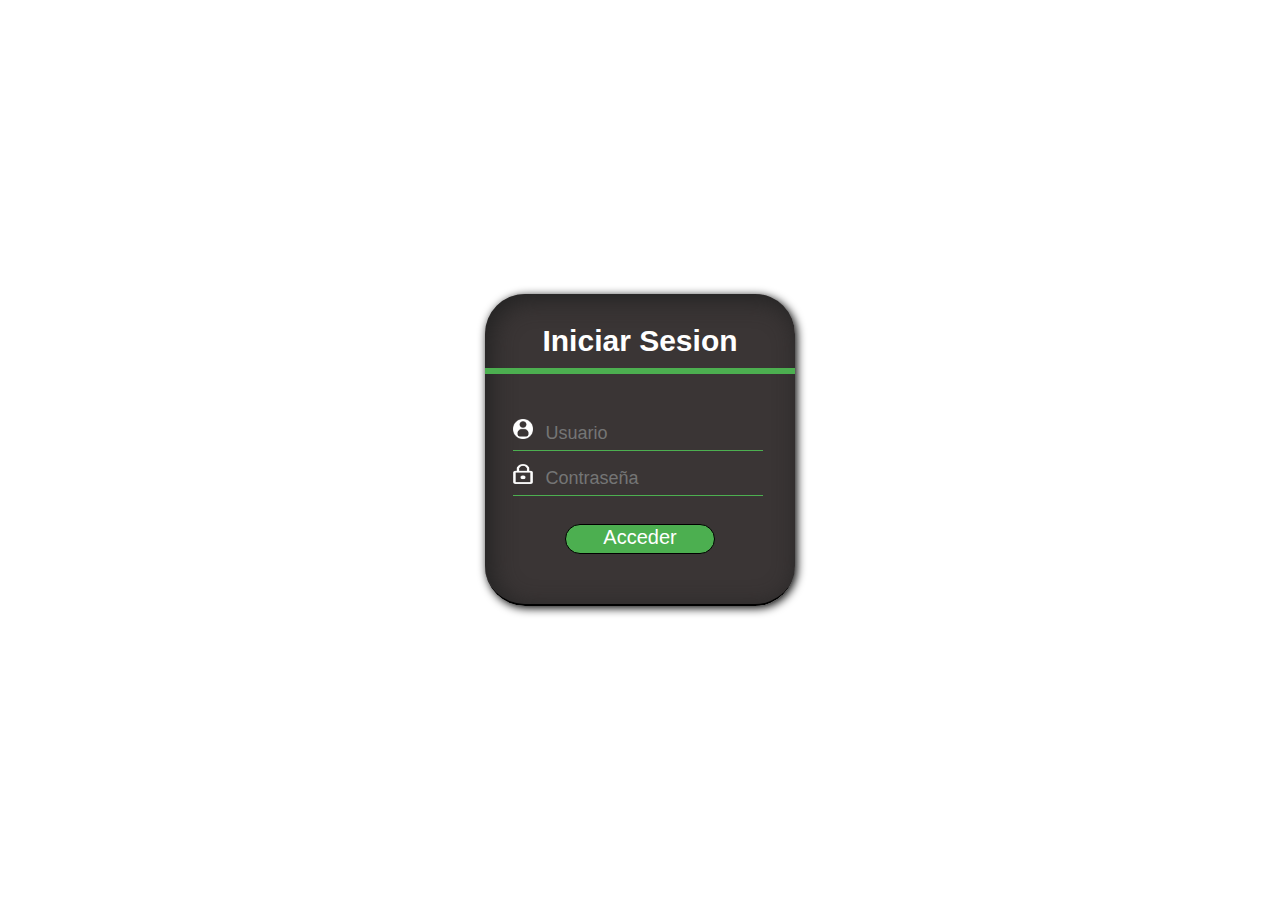
<file: index.html>
<!DOCTYPE html>
<html>

<head>
    <meta charset="utf-8">
    <meta charset="utf-8">
    <link rel="stylesheet" href="css/style4.css">
    <title>Gamesbook - Iniciar Sesion</title>
</head>

<body>
    <section class="vin">
        <div class="Login">
            <h1>Iniciar Sesion</h1>
            <div class="texto">
                <img src="img/U.png" class="img">
                <input type="text" placeholder="Usuario" name="" value="">
            </div>

            <div class="texto"> <img src="img/descarga.png" class="img"> <input type="password" placeholder="Contraseña" name="" value="">

            </div>


            <a href="pagina principal.html"> <input class="boton" type="button" name="" value="Acceder"> </a>
        </div>
    </section>
</body>

</html>
</file>
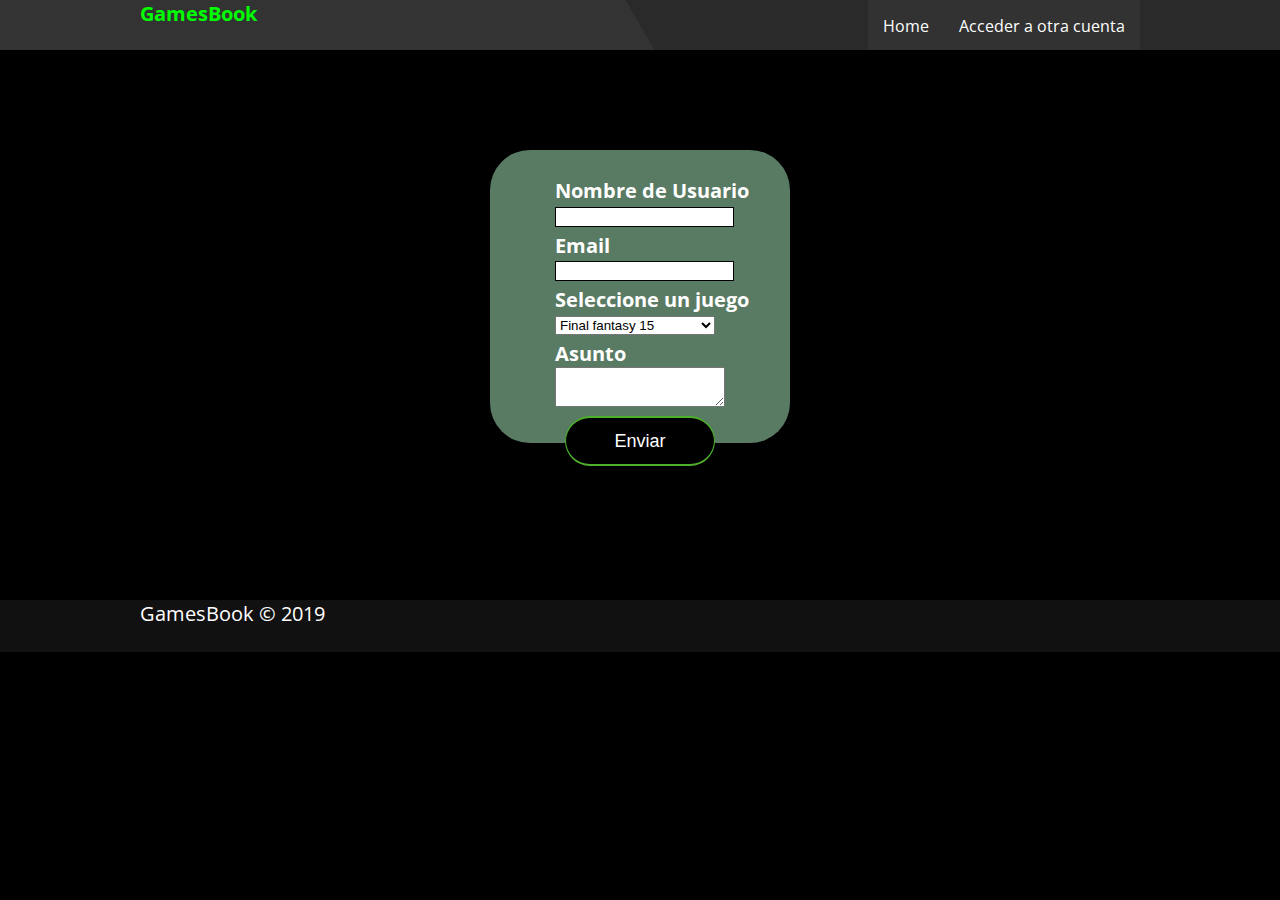
<file: Contacto.html>
<!DOCTYPE html>
<html>

<head>
    <title>página principal</title>
    <meta charset="utf-8">
    <link rel="stylesheet" href="css/style.css">
    <link rel="stylesheet" href="css/style3.css">
    <title>Gamesbook - Contacto</title>
</head>

<body>
    <header>
        <div class="contenedor">
            <h1>GamesBook</h1>
            <input type="checkbox" id="menu-bar">
            <label class="fontawesome-align-justify" for="menu-bar"></label>
            <nav class="menu">
                <a href="pagina principal.html">Home</a>
                <a href="index.html">Acceder a otra cuenta</a>
            </nav>
        </div>
    </header>
    <DIV class="fond">

        <form action="">
            <br>
            <h2>Nombre de Usuario</h2>
            <input type="text" name="Nombre de Usuario" id="">

            <h2>Email</h2>
            <input type="text" name="Email" id="">
            <h2>Seleccione un juego</h2>
            <select name="Juego">
                    <option value="FFIV">Final fantasy 15</option>
                    <option value="FFIV">Final fantasy 14</option>
                    <option value="FFIV">Final fantasy 12</option>
                    <option value="FFIV">Final fantasy Collection</option>
                    <option value="FFIV">Doom 2016</option>
                    <option value="FFIV">Doom Eternal</option>
                    <option value="FFIV">Stellaris</option>
                    <option value="FFIV">Dawn of War 3</option>
                    <option value="FFIV">Civilization 6</option>
                    <option value="FFIV">Tropico 6</option>
                    
                </select>

            <h2>Asunto</h2>

            <textarea name="" id="" cols="30" rows="10"></textarea>
            <br>
            <input class="boton" type="button" value="Enviar">
        </form>

    </DIV>

    <footer>
        <div class="contenedor">
            <p class="copy">GamesBook &copy; 2019</p>
            <div class="sociales">
                <a class="fontawesome-facebook-sign" href="#"></a>
                <a class="fontawesome-twitter" href="#"></a>
                <a class="fontawesome-camera-retro" href="#"></a>
                <a class="fontawesome-google-plus-sign" href="#"></a>
            </div>
        </div>
    </footer>





</body>


</html>
</file>
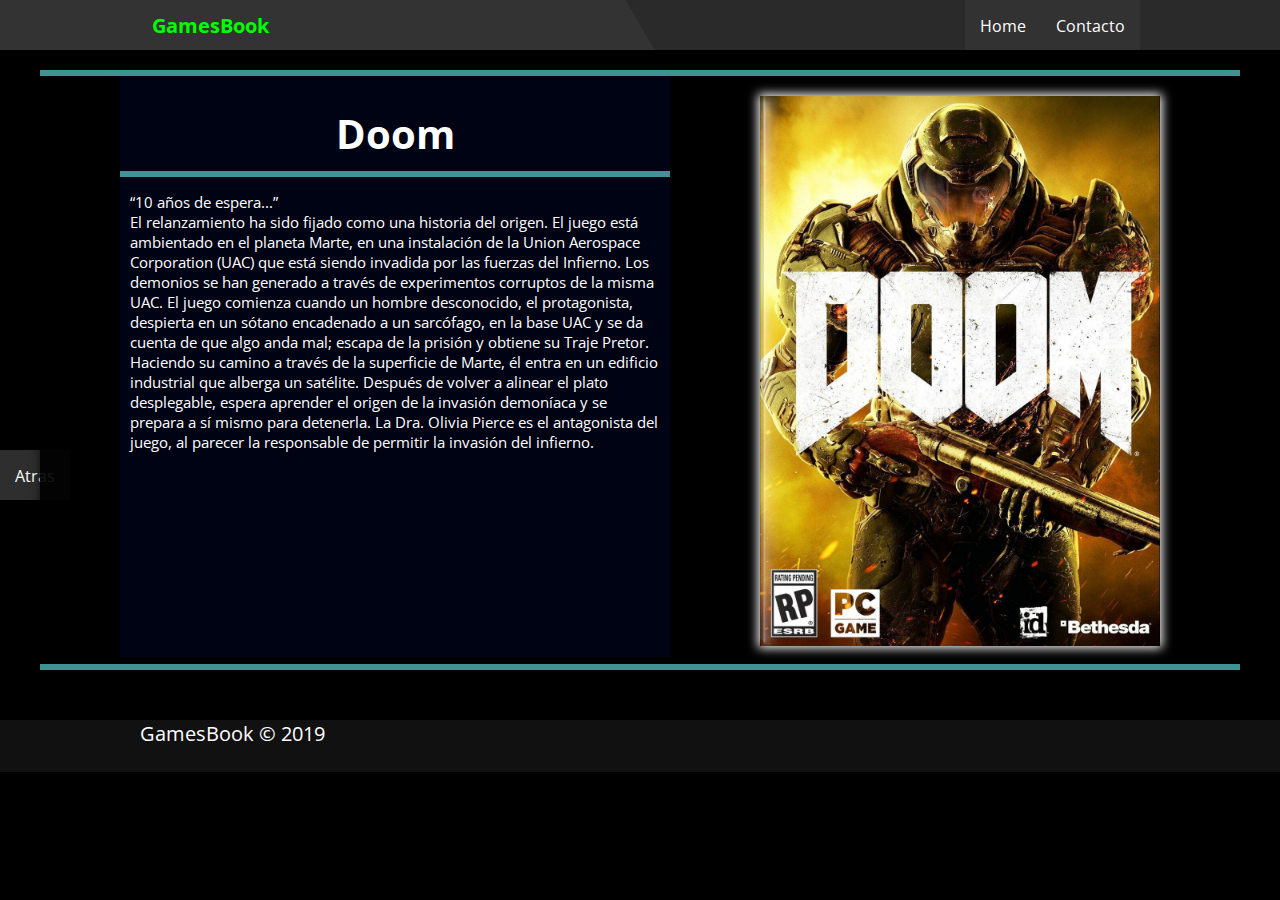
<file: Doom.html>
<!DOCTYPE html>
<html>

<head>
    <meta charset="utf-8">
    <title>Doom 2016</title>
    <link rel="stylesheet" href="css/style.css" type="text/css">
    <link rel="stylesheet" href="css/style3.css" type="text/css">
</head>

<body>
    <header class="b">
        <div class="contenedor">
            <h1>GamesBook</h1>
            <input type="checkbox" id="menu-bar">
            <label class="fontawesome-align-justify" for="menu-bar"></label>
            <nav class="menu">

                <a href="pagina principal.html">Home</a>
                <a href="">Contacto</a>
            </nav>
        </div>
    </header>
    <nav class="menu" id="Float">
        <a href="Shooter.html">Atras</a></nav>

    <article class="vin2">


        <aside class="ASIDE" id="s1">
            <div class="slide">
                <ul>
                    <li> <img src="img/doom/D1.jpg"></li>
                    <li> <img src="img/doom/D2.jpg"></li>
                    <li> <img src="img/doom/d4.jpg"></li>
                    <li> <img src="img/doom/d3.png"></li>
                </ul>
            </div>
        </aside>

        <h4 class="TP">Doom</h4>
        <div class="caja">

            <q>10 años de espera...</q>

            <p>El relanzamiento ha sido fijado como una historia del origen. El juego está ambientado en el planeta Marte, en una instalación de la Union Aerospace Corporation (UAC) que está siendo invadida por las fuerzas del Infierno. Los demonios se han
                generado a través de experimentos corruptos de la misma UAC. El juego comienza cuando un hombre desconocido, el protagonista, despierta en un sótano encadenado a un sarcófago, en la base UAC y se da cuenta de que algo anda mal; escapa
                de la prisión y obtiene su Traje Pretor. Haciendo su camino a través de la superficie de Marte, él entra en un edificio industrial que alberga un satélite. Después de volver a alinear el plato desplegable, espera aprender el origen de
                la invasión demoníaca y se prepara a sí mismo para detenerla. La Dra. Olivia Pierce es el antagonista del juego, al parecer la responsable de permitir la invasión del infierno.</p>
        </div>
    </article>

    <footer>
        <div class="contenedor">
            <p class="copy">GamesBook &copy; 2019</p>
            <div class="sociales">
                <a class="fontawesome-facebook-sign" href="#"></a>
                <a class="fontawesome-twitter" href="#"></a>
                <a class="fontawesome-camera-retro" href="#"></a>
                <a class="fontawesome-google-plus-sign" href="#"></a>
            </div>
        </div>
    </footer>
</body>


</html>
</file>
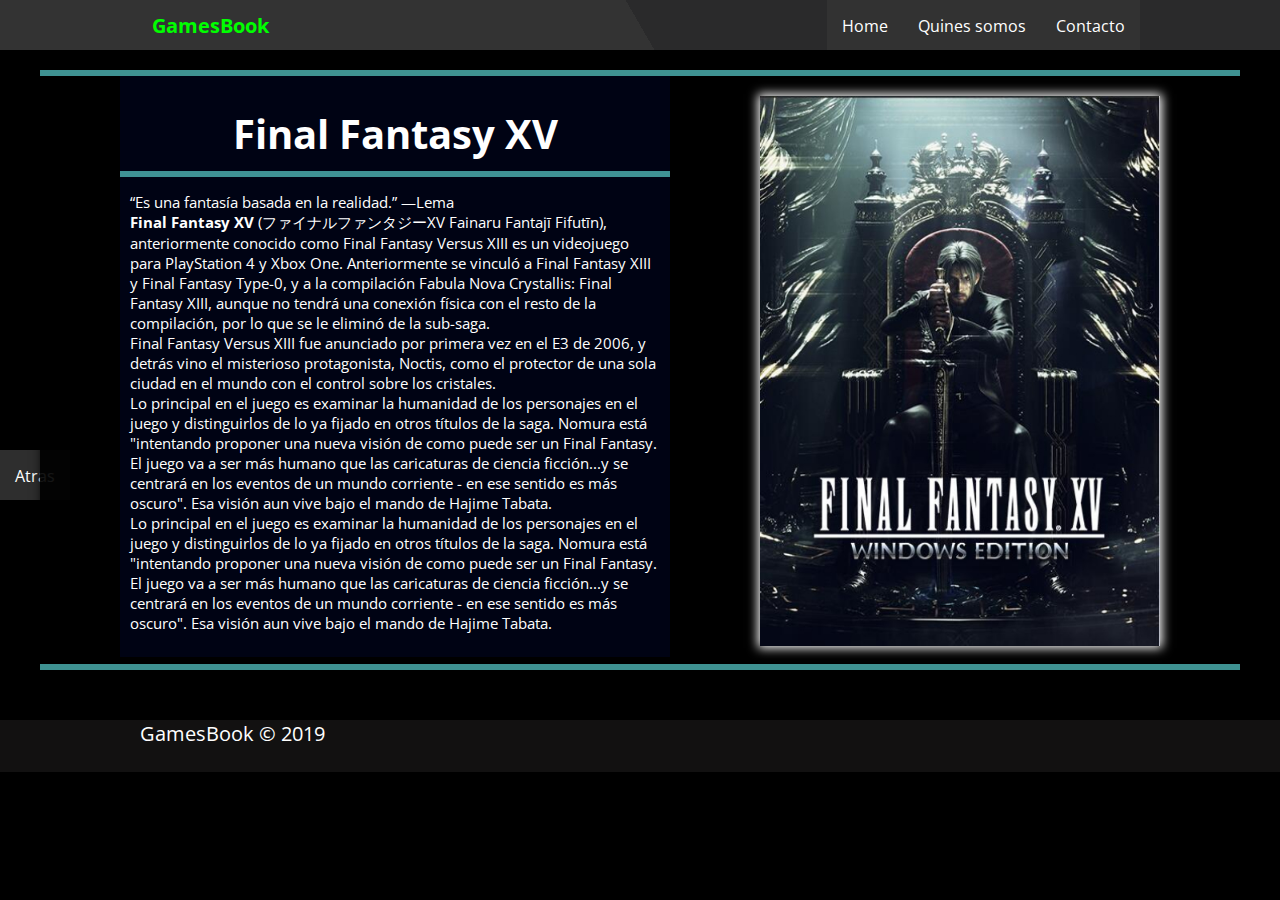
<file: F15.html>
<!DOCTYPE html>
<html>

<head>
    <meta charset="utf-8">
    <title>Final Fantasy XV</title>
    <link rel="stylesheet" href="css/style.css">
    <link rel="stylesheet" href="css/style3.css">
</head>

<body>

    <header class="b">
        <div class="contenedor">
            <h1>GamesBook</h1>
            <input type="checkbox" id="menu-bar">
            <label class="fontawesome-align-justify" for="menu-bar"></label>
            <nav class="menu">
                <a href="pagina principal.html">Home</a>
                <a href="">Quines somos</a>
                <a href="">Contacto</a>
            </nav>
        </div>
    </header>
    <nav class="menu" id="Float">
        <a href="Rpg.html">Atras</a></nav>
    <article class="vin2">

        <aside class="ASIDE" id="s1">
            <div class="slide">
                <ul>
                    <li> <img src="img/xv/xv1.jpg"></li>
                    <li> <img src="img/xv/xv2.jpg"></li>
                    <li> <img src="img/xv/xv3.jpg"></li>
                    <li> <img src="img/xv/xv4.jpg"></li>
                </ul>
            </div>
        </aside>


        <h4 class="TP">Final Fantasy XV</h4>
        <div class="caja">

            <q>Es una fantasía basada en la realidad.</q> —Lema
            <p> <b> Final Fantasy XV </b>(ファイナルファンタジーXV Fainaru Fantajī Fifutīn), anteriormente conocido como Final Fantasy Versus XIII es un videojuego para PlayStation 4 y Xbox One. Anteriormente se vinculó a Final Fantasy XIII y Final Fantasy Type-0, y
                a la compilación Fabula Nova Crystallis: Final Fantasy XIII, aunque no tendrá una conexión física con el resto de la compilación, por lo que se le eliminó de la sub-saga.</p>
            <p>Final Fantasy Versus XIII fue anunciado por primera vez en el E3 de 2006, y detrás vino el misterioso protagonista, Noctis, como el protector de una sola ciudad en el mundo con el control sobre los cristales.</p>
            <p>Lo principal en el juego es examinar la humanidad de los personajes en el juego y distinguirlos de lo ya fijado en otros títulos de la saga. Nomura está "intentando proponer una nueva visión de como puede ser un Final Fantasy. El juego va
                a ser más humano que las caricaturas de ciencia ficción...y se centrará en los eventos de un mundo corriente - en ese sentido es más oscuro". Esa visión aun vive bajo el mando de Hajime Tabata.</p>
            <p> Lo principal en el juego es examinar la humanidad de los personajes en el juego y distinguirlos de lo ya fijado en otros títulos de la saga. Nomura está "intentando proponer una nueva visión de como puede ser un Final Fantasy. El juego va
                a ser más humano que las caricaturas de ciencia ficción...y se centrará en los eventos de un mundo corriente - en ese sentido es más oscuro". Esa visión aun vive bajo el mando de Hajime Tabata.</p>

        </div>
    </article>
    <footer>
        <div class="contenedor">
            <p class="copy">GamesBook &copy; 2019</p>
            <div class="sociales">
                <a class="fontawesome-facebook-sign" href="#"></a>
                <a class="fontawesome-twitter" href="#"></a>
                <a class="fontawesome-camera-retro" href="#"></a>
                <a class="fontawesome-google-plus-sign" href="#"></a>
            </div>
        </div>
    </footer>
</body>


</html>
</file>
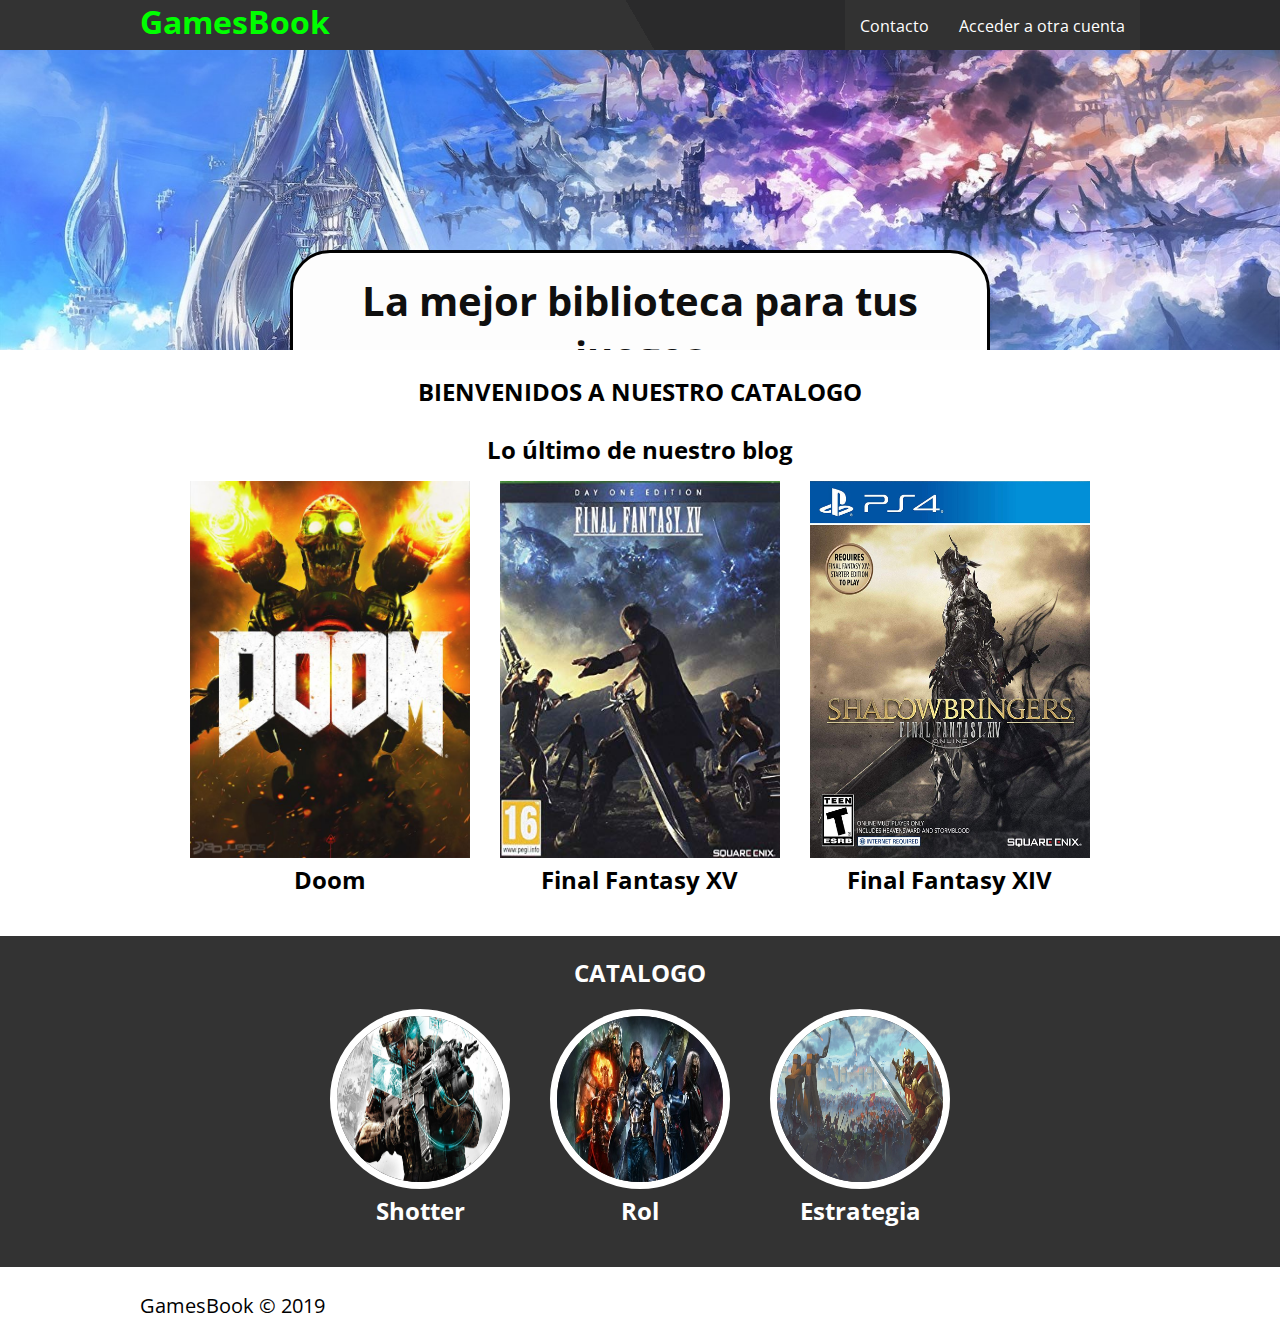
<file: pagina principal.html>
<!DOCTYPE html>
<html>

<head>
    <title>GamesBook Inicio</title>
    <meta charset="utf-8">
    <link rel="stylesheet" href="css/style3.css">

</head>

<body>
    <header>
        <div class="contenedor">
            <h1>GamesBook</h1>
            <input type="checkbox" id="menu-bar">
            <label class="fontawesome-align-justify" for="menu-bar"></label>
            <nav class="menu">
                <a href="Contacto.html">Contacto</a>
                <a href="index.html">Acceder a otra cuenta</a>
            </nav>
        </div>
    </header>

    <main>
        <section id="banner">
            <img src="img/f.jpg">
            <div class="contenedor">
                <div class="fondo">
                    <h2 class="lm">La mejor biblioteca para tus juegos</h2>
                </div>
            </div>

        </section>

        <section id="bienvenidos">
            <div class="contenedor">
                <h2>BIENVENIDOS A NUESTRO CATALOGO</h2>
            </div>
        </section>

        <section id="blog">
            <h3>Lo último de nuestro blog</h3>
            <div class="contenedor">
                <article>
                    <a href="Doom.html">
                        <img src="img/doom.jpg" class="img"></a>
                    <h4>Doom</h4>

                </article>
                <article>
                    <a href="F15.html"> <img src="img/FF15.jpg" class="img"></a>

                    <div>
                        <h4>Final Fantasy XV</h4>
                    </div>

                </article>
                <article>
                    <a href="F14.html"><img src="img/f14.jpg" class="img"></a>
                    <h4>Final Fantasy XIV</h4>
                </article>
            </div>
        </section>

        <section id="info">
            <h2>CATALOGO</h2>
            <div class="contenedor">
                <div class="info-categoria" id="grow">
                    <A href="Shooter.html"><img src="img/Shotter.jpg"></A>
                    <h4>Shotter</h4>
                </div>
                <div class="info-categoria" id="grow">
                    <a href="Rpg.html"> <img src="img/Rol.jpg" alt=""></a>
                    <h4>Rol</h4>
                </div>
                <div class="info-categoria" id="grow">
                    <a href="estrategia.html"> <img src="img/Estrategia.jpg" alt=""></a>
                    <h4>Estrategia</h4>
                </div>
            </div>
        </section>
    </main>

    <footer>
        <div class="contenedor">
            <p class="copy">GamesBook &copy; 2019</p>
            <div class="sociales">
                <a class="fontawesome-facebook-sign" href="#"></a>
                <a class="fontawesome-twitter" href="#"></a>
                <a class="fontawesome-camera-retro" href="#"></a>
                <a class="fontawesome-google-plus-sign" href="#"></a>
            </div>
        </div>
    </footer>





</body>


</html>
</file>
<file: css/style.css>
body {
     margin: 0;
     padding: 0;
     background-color: black;
     background-repeat: no-repeat;
     background-attachment: fixed;
     background-position: center center;
     background-size: 100% 100%;
     font-family: sans-serif;
 }
 
 .black {
     position: absolute;
     background: black;
     width: 100%;
     height: 100%;
     opacity: 0;
     animation-name: fadeInOpacity;
     animation-iteration-count: 1;
     animation-timing-function: ease-in-out;
     animation-duration: 5s;
 }
 
 @keyframes fadeInOpacity {
     from {
         opacity: 1;
     }
     to {
         opacity: 0;
     }
 }
 
 @keyframes fadeOnOpacity {
     0% {
         opacity: 0;
     }
     90% {
         opacity: 0;
     }
     100% {
         opacity: 1;
     }
 }
 
 .l {
     margin-top: 40px;
     position: absolute;
     width: 800px;
     height: 700px;
     top: 20%;
     left: 51%;
     transform: translate(-50%, -50%);
 }
 
 .vin {
     opacity: 1;
     animation-direction: normal;
     animation-duration: 5s;
     animation-name: fadeOnOpacity;
     animation-timing-function: ease-in-out;
     position: absolute;
     background-color: #000000d5;
     width: 410px;
     height: 240px;
     top: 60%;
     left: 50%;
     transform: translate(-50%, -50%);
     border-bottom: black 3px solid;
     border-left: black 1.5px solid;
     box-shadow: 2px 2px 10px rgb(0, 0, 0);
     border-radius: 20px;
 }
 
 .Login {
     border-radius: 20px;
     width: 410px;
     height: 240px;
     position: absolute;
     color: white;
     box-shadow: 5px 5px 25px #222 inset;
 }
 
 .Login h1 {
     text-align: center;
     font-size: 30px;
     border-bottom: 6px solid #4cafafaf;
     margin-bottom: 40px;
     padding: 10px 0;
 }
 
 .texto {
     width: 240px;
     overflow: hidden;
     font-size: 20px;
     padding: 5px 0;
     margin-left: 80px;
     border-bottom: 1px solid #ffffff;
 }
 
 .texto input {
     width: 240px;
     border: none;
     outline: none;
     background: none;
     font-size: 18px;
     width: 1000px;
     color: white;
 }
 
 .boton {
     margin: 20px 28px;
     margin-left: 130px;
     width: 150px;
     height: 40px;
     color: rgb(255, 255, 255);
     padding-bottom: 10px;
     font-size: 24px;
     background: none;
     border: 1px solid;
     border-color: #4cafafa6;
     border-bottom: #4cafafa6 2px solid;
     border-top: 2px solid #4cafafa6;
     border-radius: 20px;
     cursor: pointer;
 }
 /*Pag inicio index(pueden haber 2 o 3 class de inicio)*/
 /* BANNER */
 
 .EH {
     display: inline-flex;
     position: relative;
     top: 0;
     left: 50%;
     transform: translate(-50%, 0%);
     color: white;
     background-color: #161414d5;
     border-bottom-left-radius: 20px;
     border-bottom-right-radius: 20px;
 }
 
 .Min {
     width: 400px;
     height: 120px;
 }
 
 .redes {
     margin-top: 40px;
     float: right;
     background-color: #161414d5;
     border-bottom-left-radius: 20px;
     border-bottom-right-radius: 20px;
     display: flex;
     width: 220px;
     height: 70px;
 }
 
 button {
     background: none;
     border: none;
     width: 35px;
     height: 35px;
 }
 
 #num {
     text-align: center;
     width: 130px;
     height: 20px;
     background-color: green;
     border-radius: 40px;
     border: 1px white solid;
     display: none;
 }
 
 .logs {
     margin-top: 17.5px;
     margin-left: 10px;
     margin-right: 10px;
     width: 35px;
     height: 35px;
     border-radius: 10px;
 }
 /* BANNER*/
 /* Demas complementos pagina 2*/
 
 .child {
     text-align: center;
     display: block;
     color: white;
     width: 280px;
     height: 50px;
     background-color: #161414d5;
     margin-left: 9px;
     border: 0.5px #4cafafaf solid;
 }
 
 .child:hover {
     background-color: #039595;
     animation-duration: 1s;
 }
 
 h1 {
     font-size: 19.5px;
 }
 
 .P {
     position: relative;
     top: 20%;
     left: 50%;
     right: 50%;
     transform: translate(-50%, 0%);
     width: 1180px;
     height: 700px;
     color: white;
 }
 
 .div-imagen {
     margin-top: 50px;
     display: inline-block;
     position: relative;
 }
 
 .div-imagen>div {
     position: absolute;
     z-index: -1;
     padding: 10px;
     margin: 0;
 }
 
 .desvanecer:hover {
     opacity: 0.07;
     -webkit-transition: opacity 500ms;
     -moz-transition: opacity 500ms;
     -o-transition: opacity 500ms;
     -ms-transition: opacity 500ms;
     transition: opacity 500ms;
 }
 
 .desvanecer {
     border: 0.5px #ffffffcb solid;
     border-bottom: none;
     box-shadow: 2px 2px 10px rgb(0, 0, 0);
     width: 280px;
     height: 450px;
     margin-top: 35px;
     margin-left: 9px;
 }
 
 .F {
     margin-left: 10px;
     display: table;
     top: 0;
     bottom: 0;
     background-color: #222;
     width: 280px;
     height: 550px;
     border-top: 6px solid #4cafaf;
     border-bottom: 6px solid #4cafaf;
 }
 
 .F h1 {
     margin-left: 10px;
     margin-right: 10px;
     font-size: 20px;
     text-align: center;
     padding-bottom: 10px;
     border-bottom: 6px solid #4cafafaf;
 }
 
 .F p {
     text-align: left;
     margin-left: 10px;
     margin-right: 10px;
     padding-left: 2px;
     padding-right: 2px;
     font-size: 15px;
 }
 
 a {
     text-decoration: none;
     color: white;
 }
 
 footer {
     display: block;
     position: relative;
     background-color: #161414d5;
     color: white;
     width: 100%;
     margin: 50px auto;
     text-align: center;
 }
 
 .subI {
     margin-left: 120px;
     margin-top: 120px;
     height: 40px;
     width: 40px;
 }
 /* Paginas repetidas (diferentes con el mismo formato*/
 
 .vin2 {
     color: white;
     position: relative;
     margin-top: 20PX;
     background-color: #000000ea;
     width: 1200px;
     height: 600px;
     top: 50%;
     left: 50%;
     transform: translate(-50%, 0%);
     border-bottom: #4cafafd5 6px solid;
     border-top: #4cafafd5 6px solid;
     box-shadow: 2px 2px 10px rgb(0, 0, 0);
 }
 
 .TP {
     margin-left: 80px;
     text-align: center;
     padding-right: 10px;
     width: 550px;
     padding-top: 30px;
     padding-bottom: 10px;
     padding-left: 10px;
     font-size: 40px;
     border-bottom: #4cafafd5 6px solid;
     background-color: rgb(0, 3, 20);
 }
 
 .caja {
     max-block-size: 550px;
     padding-left: 10px;
     margin-left: 80px;
     padding-right: 10px;
     position: relative;
     padding-top: 15px;
     font-size: 15px;
     width: 550px;
     height: 480px;
     background-color: rgb(0, 3, 20);
 }
 /* imagen deslisable */
 
 .ASIDE {
     padding-top: -10px;
     margin-top: 20px;
     background-color: azure;
     position: relative;
     float: right;
     width: 400px;
     height: 550px;
     box-shadow: 0px 0px 10px 2px #ffffff;
 }
 
 #s1 {
     margin-right: 80px;
 }
 
 .slide {
     overflow: hidden;
     position: absolute;
     width: 400px;
     height: 550px;
 }
 
 .slide img {
     width: 400px;
     height: 550px;
 }
 
 .slide ul {
     display: flex;
     padding: 0;
     width: 400%;
     animation: slide 20s infinite alternate linear;
 }
 
 .slide li {
     list-style: none;
 }
 
 @keyframes slide {
     0% {
         margin-left: 0;
     }
     20% {
         margin-left: 0;
     }
     25% {
         margin-left: -100%;
     }
     45% {
         margin-left: -100%;
     }
     50% {
         margin-left: -200%;
     }
     70% {
         margin-left: -200%;
     }
     75% {
         margin-left: -300%;
     }
     100% {
         margin-left: -300%;
     }
 }
 /* imagen */
 
 #s2 {
     width: 800px;
     left: 50%;
     transform: translate(-37%, 0%);
 }
 
 .fond {
     margin: 100px auto;
     width: 500px;
     height: 350px;
 }
 
 form {
     background-color: #597a63;
     color: white;
     margin: auto;
     margin-bottom: -100px;
     width: 300px;
     height: 293px;
     display: block;
     border-radius: 40px;

 }
 
 form h2 {
     margin-top: 5px;
     font-size: 20px;
     margin-left: 65px;
 }
 
 form input {
     position: relative;
     margin-left: 65px;
     background-color: rgb(255, 255, 255);
     border: 1px solid black;
     height: 20px;
 }
 
 .boton {
     font-size: 18px;
     margin: 4px auto;
     display: block;
     padding: 10px;
     background: #000000;
     width: 150px;
     height: 50px;
     cursor: pointer;
     color: white;
     border-color: #4bb02b;
     border-radius: 40px;
 }
 
 input:focus {
     border-color: #5457dd;
 }
 
 textarea {
     width: 170px;
     margin-left: 65px;
     height: 40px;
 }
 

select{
    margin-left: 65px;
    
}
</file>
<file: css/style4.css>
@import "https://stackpath.bootstrapcdn.com/font-awesome/4.7.0/css/font-awesome.min.css";
body {
    margin: 0;
    /* */
    padding: 0;
    background: url(https://images5.alphacoders.com/551/551761.jpg) no-repeat;
    background-image: no-repeat;
    background-image: fixed;
    background-image: center;
    -webkit-background-size: cover;
    -moz-background-size: cover;
    -o-background-size: cover;
    background-size: cover;
    font-family: sans-serif;
}

.vin {
    position: absolute;
    background-color: #130d0dd5;
    width: 310px;
    height: 310px;
    top: 50%;
    left: 50%;
    transform: translate(-50%, -50%);
    border-radius: 40px;
    border-bottom: black 2px solid;
    box-shadow: 2px 2px 10px rgb(0, 0, 0);
}

.Login {
    width: 310px;
    height: 310px;
    position: absolute;
    color: white;
    box-shadow: 5px 5px 25px #222 inset;
    border-radius: 40px;
}

.Login h1 {
    text-align: center;
    font-size: 30px;
    border-bottom: 6px solid #4caf50;
    margin-bottom: 40px;
    padding: 10px 0;
}

.texto {
    width: 250px;
    overflow: hidden;
    font-size: 20px;
    padding: 5px 0;
    margin: 8px 28px;
    border-bottom: 1px solid #4caf50;
}

.texto input {
    margin-left: 5px;
    width: 200px;
    border: none;
    outline: none;
    background: none;
    font-size: 18px;
    width: 100px;
    color: white;
}

.boton {
    margin: 20px 28px;
    margin-left: 80px;
    width: 150px;
    height: 30px;
    color: rgb(255, 255, 255);
    padding-bottom: 10px;
    font-size: 20px;
    background: #4caf50;
    border: 1px solid;
    border-color: #000000;
    border-radius: 40px;
    cursor: pointer;
}

.img {
    width: 20px;
    height: 20px;
}
</file>
<file: css/style3.css>
@import url(https://fonts.googleapis.com/css?family=Open+Sans);
                        @import url(http://weloveiconfonts.com/api/?family=fontawesome|typicons);
                        [class*="fontawesome-"]:before {
                            font-family: 'FontAwesome', sans-serif;
                        }
                        
                        * {
                            margin: 0;
                            padding: 0;
                            box-sizing: border-box;
                        }
                        
                        body {
                            font-family: 'Open Sans', sans-serif;
                        }
                        
                        header {
                            width: 100%;
                            height: 50px;
                            background-color: #333;
                            background-image: -webkit-linear-gradient(30deg, #333 50%, rgb(42, 42, 43) 50%);
                            color: rgb(18, 104, 33);
                            top: 0;
                            left: 0;
                            z-index: 100;
                        }
                        
                        .contenedor {
                            width: 100%;
                            margin: auto;
                        }
                        
                        h1 {
                            color: lime;
                            float: left;
                        }
                        
                        .b .contenedor h1 {
                            padding: 12px;
                        }
                        
                        header .contenedor {
                            display: table;
                        }
                        
                        section {
                            width: 100%;
                            margin-bottom: 25px;
                        }
                        
                        #bienvenidos {
                            text-align: center;
                            border-top: 4px;
                            border-bottom: rgb(233, 224, 224)
                        }
                        
                        footer .contenedor {
                            display: flex;
                            flex-wrap: wrap;
                            justify-content: center;
                            padding-bottom: 25px;
                        }
                        
                        .copy {
                            font-size: 20px;
                        }
                        
                        .sociales {
                            width: 100%;
                            text-align: center;
                            font-size: 28px;
                        }
                        
                        .sociales a {
                            color: #333;
                            text-decoration: none;
                        }
                        
                        @media (min-width:768px) {
                            .sociales {
                                width: auto;
                            }
                            footer .contenedor {
                                justify-content: space-between;
                            }
                        }
                        
                        @media (min-width:1024px) {
                            .contenedor {
                                width: 1000px;
                            }
                        }
                        
                        #blog h3,
                        h4 {
                            text-align: center;
                            font-size: 150%;
                        }
                        
                        #blog .contenedor {
                            display: flex;
                            justify-content: center;
                            flex-wrap: wrap;
                        }
                        
                        #blog article {
                            margin: 15px;
                        }
                        
                        #blog img {
                            width: 100%;
                            max-width: 280px;
                        }
                        
                        #banner {
                            position: relative;
                        }
                        
                        #banner img {
                            width: 100%;
                            height: 100%;
                        }
                        
                        #banner .contenedor {
                            position: absolute;
                            top: 50%;
                            left: 50%;
                            transform: translateX(-50%) translateY(-50%);
                            color: rgb(245, 245, 245);
                        }
                        
                        #banner h2 {
                            font-size: 28px;
                            text-align: center;
                            color: rgb(15, 15, 15);
                        }
                        
                        #banner a {
                            display: block;
                            width: 100px;
                            color: rgb(253, 253, 253);
                            text-decoration: none;
                            padding: 7px;
                            margin-top: 10px;
                            border: 3px solid #fff;
                        }
                        
                        #banner a:hover {
                            background: rgba(51, 51, 51, 0.5);
                        }
                        
                        @media (min-width:480px) {
                            #banner h2 {
                                font-size: 40px;
                            }
                            #banner a {
                                margin-top: 25px;
                            }
                        }
                        
                        @media (min-width:768px) {
                            #banner {
                                height: 300px;
                                overflow: hidden;
                            }
                            #banner img {
                                height: auto;
                                margin-top: -100px;
                            }
                        }
                        
                        @media (min-width:1024px) {
                            #banner img {
                                margin-top: -200px;
                            }
                        }
                        
                        #info {
                            background: #333;
                            color: #fff;
                            text-align: center;
                            padding: 20px;
                        }
                        
                        #info .contenedor {
                            display: flex;
                            flex-wrap: wrap;
                            justify-content: center;
                        }
                        
                        .info-categoria {
                            margin: 20px;
                        }
                        
                        .info-categoria img {
                            width: 180px;
                            height: 180px;
                            border-radius: 50%;
                            border: 7px solid #fff;
                            transition: all 0.3s ease;
                        }
                        
                        @media (min-width:480px) {
                            .info-categoria {
                                width: 40%;
                            }
                        }
                        
                        @media (min-width:1024px) {
                            .info-categoria {
                                width: auto;
                            }
                        }
                        
                        #menu-bar {
                            display: none;
                        }
                        
                        header label {
                            float: right;
                            font-size: 28px;
                            margin: 6px 0;
                            cursor: pointer;
                        }
                        
                        .menu {
                            position: absolute;
                            top: 50px;
                            left: 0;
                            width: 100%;
                            height: 100vh;
                            background: rgba(51, 51, 51, 0.9);
                            transition: all 0.5s;
                            transform: translateX(-100%);
                        }
                        
                        .menu a {
                            display: block;
                            color: rgb(255, 255, 255);
                            height: 50px;
                            text-decoration: none;
                            padding: 15px;
                            border-bottom: 1px solid rgba(255, 255, 255, 0.3);
                        }
                        
                        .menu a:hover {
                            background: rgba(255, 255, 255, 0.3);
                        }
                        
                        @media (min-width:1024px) {
                            .menu {
                                position: static;
                                width: auto;
                                height: auto;
                                transform: translateX(0%);
                                float: right;
                                display: flex;
                            }
                            .menu a {
                                border: none;
                            }
                            header label {
                                display: none;
                            }
                        }
                        
                        .img {
                            width: 280px;
                            height: 377px;
                        }
                        
                        .fondo {
                            height: 200px;
                            width: 700px;
                            background: rgb(253, 253, 253);
                            border-top-left-radius: 40px;
                            border-top-right-radius: 40px;
                            position: absolute;
                            left: 50%;
                            top: 90px;
                            transform: translate(-50%, -20%);
                            border: solid black;
                        }
                        
                        .lm {
                            padding-top: 20px;
                            padding-bottom: 7px;
                        }
                        
                        #grow:hover {
                            -webkit-transform: scale(1.3);
                            -ms-transform: scale(1.3);
                            transform: scale(1.3);
                            transition: 0.5s;
                        }
                        
                        #Float {
                            position: ABSOLUTE;
                            float: left;
                            top: 50%;
                        }
</file>
